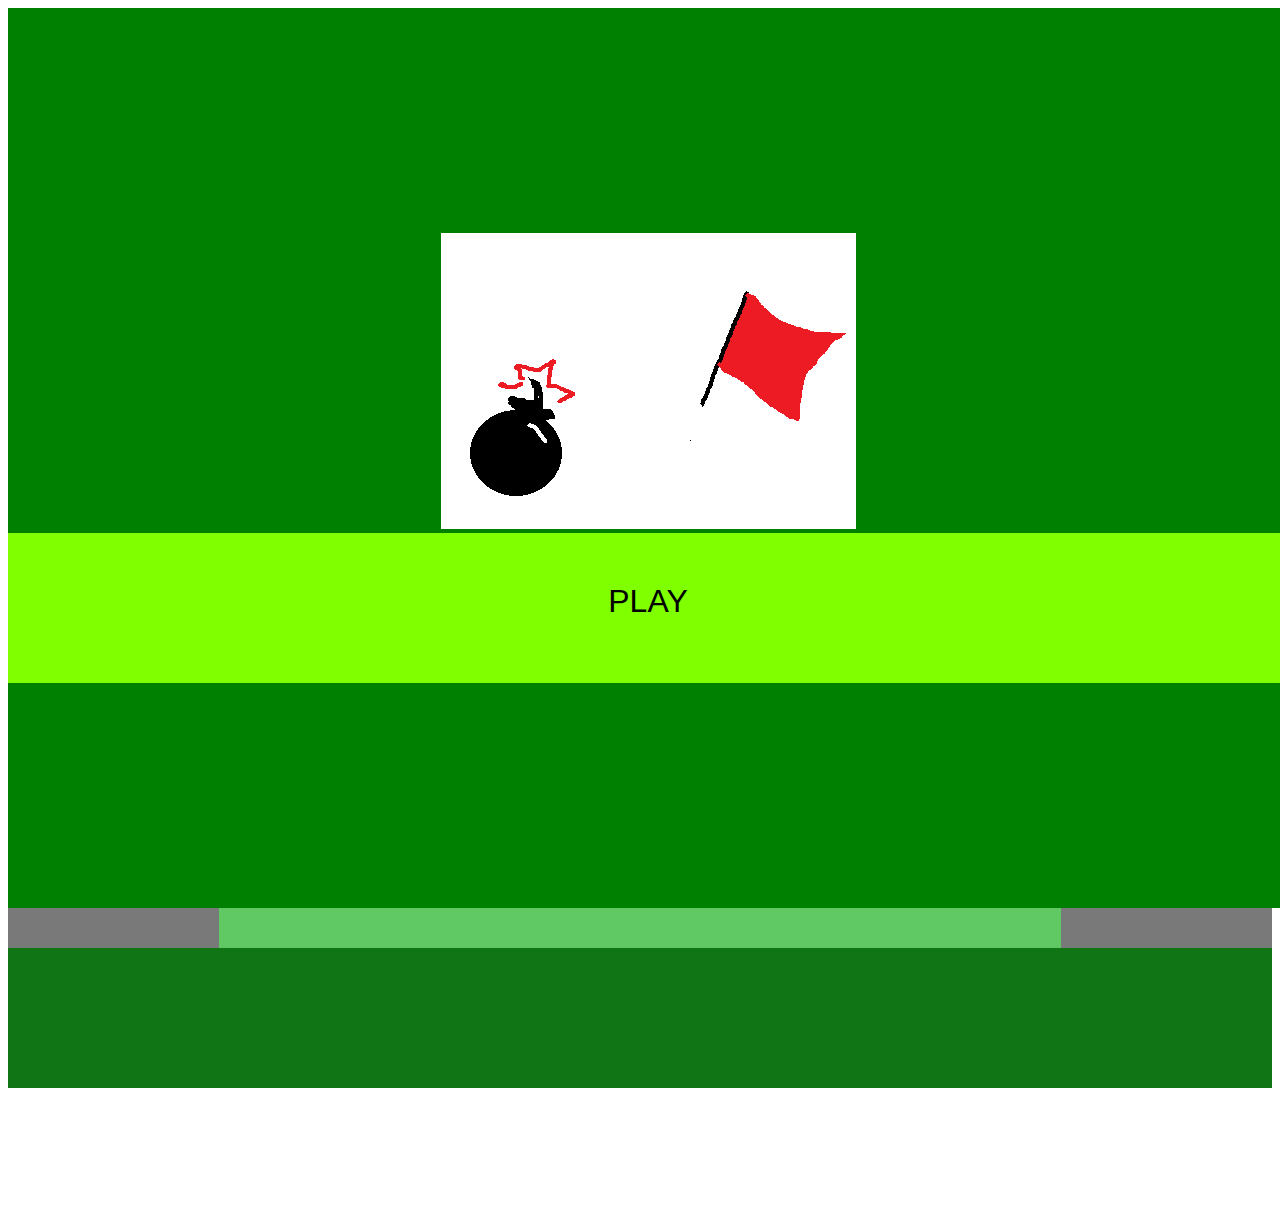
<file: index.html>
<!DOCTYPE html>

<html>
    <head>
        <title>Minesweeper</title>
            <link rel="stylesheet" type="text/css" href="css/style.css">
            <link rel="stylesheet" type="text/css" href="css/style_base.css">
            <!--Scripts here are external libs-->
            <script src ="//ajax.googleapis.com/ajax/libs/jquery/3.5.1/jquery.min.js"></script>
            <script type = "text/javascript" src="scripts/libs/buzz.min.js"> </script>
            <script></script>
    </head>

    <body>
        <section id="app-wrapper">                    
            <div class="splash-screen">
                <div class="main-splash-image">
                    <img src="./image/splashscreen.png" alt="splash-screen-img">
                </div>
                <div class ="play-now-btn">PLAY</div>
            </div>

        <div class ="game-page">
                                                                                   <!--Main Game Page-->
                    <div class ="header">                                    <!--This is the footer-->
                        <center><h1>Minesweeper</h1></center>
                    </div>

                    <div class ="main-body">                    <!--This is the middle area beneath header-->
                        
                            <div  class = "sidebar">                 <!--This is the left side bar-->
                                
                                <div id="timer"></div>
                            </div>

                        <div id="game-screen" class = "mid-game">                <!--This is the game area-->
                                midgame 
                        </div>

                        <div class = "sidebar">                 <!--This is the right side bar-->
                                sidebar                      
                        </div>

                    </div>

                    <div class ="header"></div>                       <!--This is the footer-->
                                         
                    
        </div>


        <div class="game-over">
            <div>Game Over!</div>
            
            <button onclick="window.location.reload();">Restart</button>
        </div>

        <div class="game-win">
            <div>You win!</div>
            
            <button onclick="window.location.reload();">Restart</button>
        </div>

        <script type="module" src="scripts/index.js"></script>
    </body>

</html>
</file>
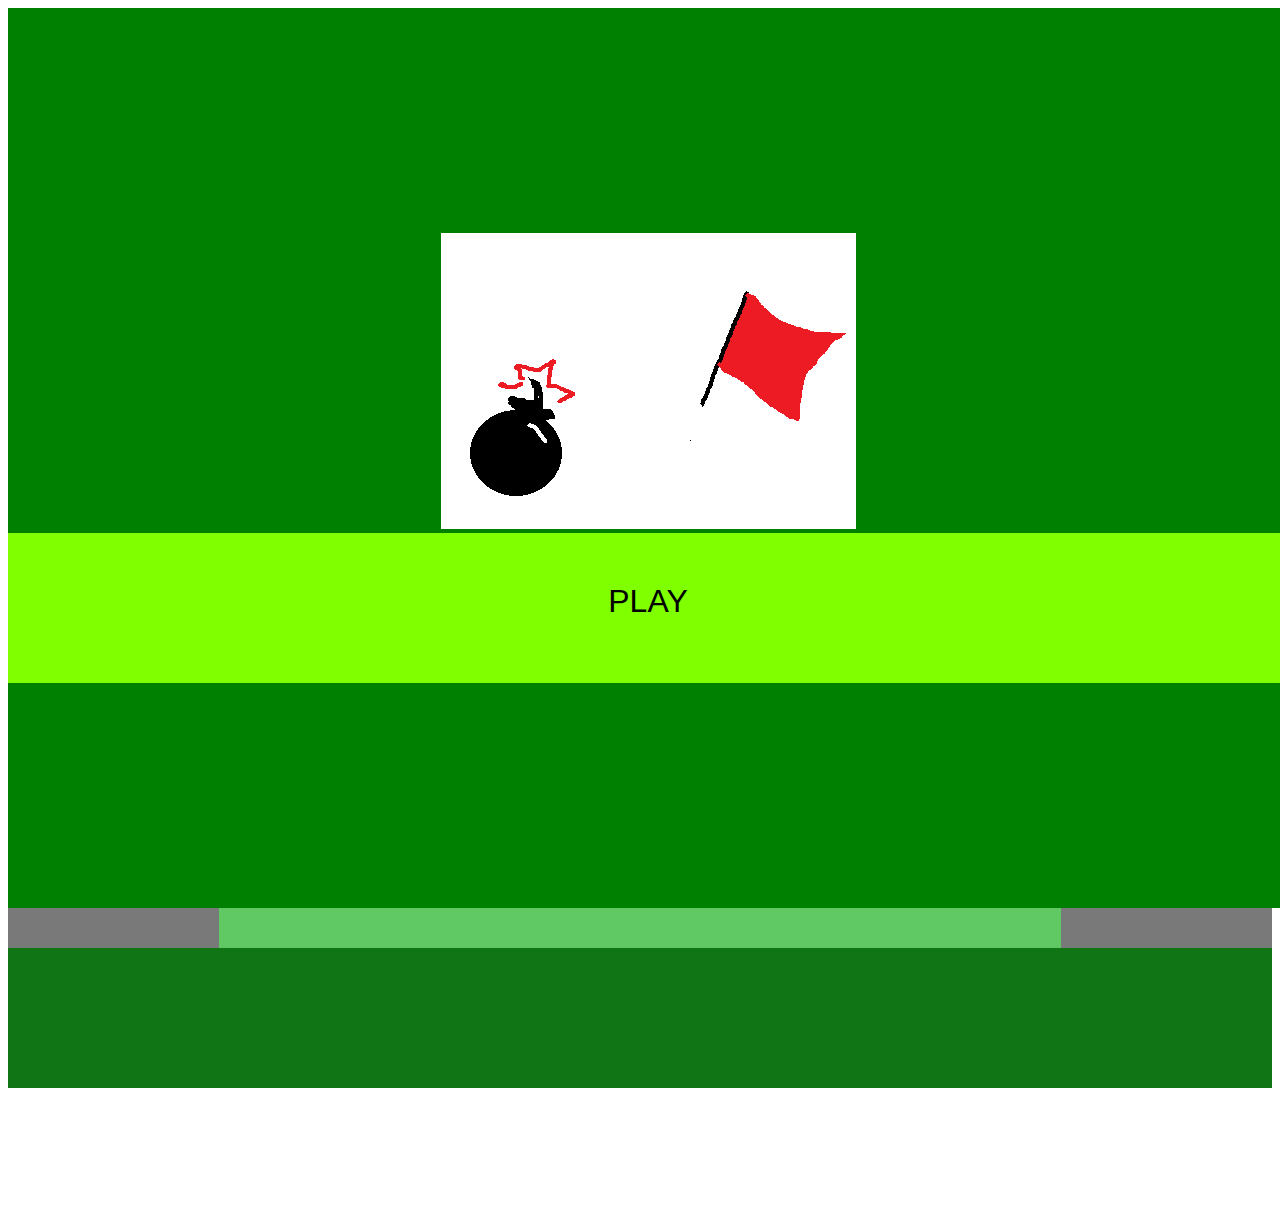
<file: MineSweeper/index.html>
<!DOCTYPE html>

<html>
    <head>
        <title>Minesweeper</title>
            <link rel="stylesheet" type="text/css" href="css/style.css">
            <link rel="stylesheet" type="text/css" href="css/style_base.css">
            <!--Scripts here are external libs-->
            <script src ="//ajax.googleapis.com/ajax/libs/jquery/3.5.1/jquery.min.js"></script>
            <script type = "text/javascript" src="scripts/libs/buzz.min.js"> </script>
            
    </head>

    <body>
        <section id="app-wrapper">                    
            <div class="splash-screen">
                <div class="main-splash-image">
                    <img src="./image/splashscreen.png" alt="splash-screen-img">
                </div>
                <div class ="play-now-btn">PLAY</div>
            </div>

        <div class ="game-page">
                                                                                   <!--Main Game Page-->
                    <div class ="header">                                    <!--This is the footer-->
                        <center><h1>Minesweeper</h1></center>
                    </div>

                    <div class ="main-body">                    <!--This is the middle area beneath header-->
                        
                            <div id = "timer" class = "sidebar">                 <!--This is the left side bar-->
                                
                                <div id="timer"></div>
                            </div>

                        <div id="game-screen" class = "mid-game">                <!--This is the game area-->
                                midgame 
                        </div>

                        <div id = "mine-count" class = "sidebar">                 <!--This is the right side bar-->
                                                    
                        </div>

                    </div>

                    <div class ="header"></div>                       <!--This is the footer-->
                                         
                    
        </div>


        <div class="game-over">
            <div>Game Over!</div>
            
            <button onclick="window.location.reload();">Restart</button>
        </div>

        <div class="game-win">
            <div>You win!</div>
            
            <button onclick="window.location.reload();">Restart</button>
        </div>

        <script type="module" src="scripts/index.js"></script>
    </body>

</html>
</file>
<file: css/style.css>
td{
    width: 2em;
    height:2em;
    background-color: grey;
    border:1px solid white;
    margin:1px;
}

.square{
    width: 2em;
    height: 2em;
    text-align: center;
    line-height: 2em;
}

.main-splash-image
{
    width:100%;
}

.play-now-btn{
    background:chartreuse;
    padding-top:50px;
    padding-bottom:50px;
    width: 100%;
    height: 50px;
    font-size: xx-large;
}
.splash-screen{
    display:flex;
    flex-direction: column;
    justify-content: center;
    text-align: center;
    position:fixed;
    width: 100%;
    height: 100%;
    
    font-family: Verdana, Geneva, Tahoma, sans-serif;
    z-index: 9000;
    background:green;
}

.show-indicator{
    background-color: white;
}

.game-over {
    font-size: x-large;
    text-align: center;
    position:fixed;
    width: 280px;
    height: 25px;
    padding:40px;
    top: 17%;
    left:40%;

    font-family: Verdana, Geneva, Tahoma, sans-serif;
    z-index: 9000;
    background:rgb(175, 175, 175);
}

.game-win {
    font-size: x-large;
    top:17%;
    left:40%;
    font-family: Verdana, Geneva, Tahoma, sans-serif;
    text-align: center;
    width: 280px;
    height: 25px;
    padding:40px;
    position: absolute;
    z-index: 9000;
    background:rgb(243, 88, 88);
}

.bomb{
    background:rgb(255, 255, 255);
}

.squareback{
    background:grey;
}

.flag{
    background:rgb(230, 212, 51);
}
</file>
<file: css/style_base.css>
.game-screen{
    align-items: center;
    justify-content: center;
    align-content: center;
}

.game-page{
    height:1200px;
    background: none repeat scroll left top #ffffff;    
    font-family: Verdana, Geneva, Tahoma, sans-serif;
}

.header{
    padding-top:20px;
    color:white;
    height:120px;
    background-color:rgb(16, 117, 21);    
}
.main-body{
    display:flex;   
    height:800px;
    background-color:rgb(109, 236, 122);  
    justify-content: center;
    align-items: center;
}

.sidebar{
    color:white;
    
    padding-top: 50px;
    text-align: center;
    display:flex;
    flex-direction: column;
    flex:1;
    height:750px;
    background-color:rgb(121, 121, 121);    
}

.mid-game{ 
    flex: 4;
    height:800px;
    background-color:rgb(96, 201, 99);    
    justify-content: center;
    align-items: center;
   
}
</file>
<file: MineSweeper/css/style.css>
td{
    width: 2em;
    height:2em;
    background-color: grey;
    border:1px solid white;
    margin:1px;
}

.square{
    width: 2em;
    height: 2em;
    text-align: center;
    line-height: 2em;
}

.main-splash-image
{
    width:100%;
}

.play-now-btn{
    background:chartreuse;
    padding-top:50px;
    padding-bottom:50px;
    width: 100%;
    height: 50px;
    font-size: xx-large;
}
.splash-screen{
    display:flex;
    flex-direction: column;
    justify-content: center;
    text-align: center;
    position:fixed;
    width: 100%;
    height: 100%;
    
    font-family: Verdana, Geneva, Tahoma, sans-serif;
    z-index: 9000;
    background:green;
}

.show-indicator{
    background-color: white;
}

.game-over {
    font-size: x-large;
    text-align: center;
    position:fixed;
    width: 280px;
    height: 25px;
    padding:40px;
    top: 17%;
    left:40%;

    font-family: Verdana, Geneva, Tahoma, sans-serif;
    z-index: 9000;
    background:rgb(175, 175, 175);
}

.game-win {
    font-size: x-large;
    top:17%;
    left:40%;
    font-family: Verdana, Geneva, Tahoma, sans-serif;
    text-align: center;
    width: 280px;
    height: 25px;
    padding:40px;
    position: absolute;
    z-index: 9000;
    background:rgb(243, 88, 88);
}

.bomb{
    
    background-image: url(../image/bomb.png);
    background-size:100% 100%;
}

.squareback{
    background:grey;
}

.flag{
    background-image: url(../image/flag.png);
    background-size:100% 100%;
}

.color-1{
    color:rgb(43, 75, 11);
}

.color-2{
    color:chocolate;
}

.color-3{
color:rgb(0, 79, 226);

}

.color-4{
color:crimson

}

.color-5{
    color:darkmagenta
}

.color-6{
color:darkslateblue

}
</file>
<file: MineSweeper/css/style_base.css>
.game-screen{
    align-items: center;
    justify-content: center;
    align-content: center;
}

.game-page{
    height:1200px;
    background: none repeat scroll left top #ffffff;    
    font-family: Verdana, Geneva, Tahoma, sans-serif;
}

.header{
    padding-top:20px;
    color:white;
    height:120px;
    background-color:rgb(16, 117, 21);    
}
.main-body{
    display:flex;   
    height:800px;
    background-color:rgb(109, 236, 122);  
    justify-content: center;
    align-items: center;
}

.sidebar{
    color:white;  
    padding-top: 50px;
    text-align: center;
    display:flex;
    flex-direction: column;
    flex:1;
    height:750px;
    background-color:rgb(121, 121, 121);    
}

.mid-game{ 
    flex: 4;
    height:800px;
    background-color:rgb(96, 201, 99);    
    justify-content: center;
    align-items: center;
   
}
</file>
